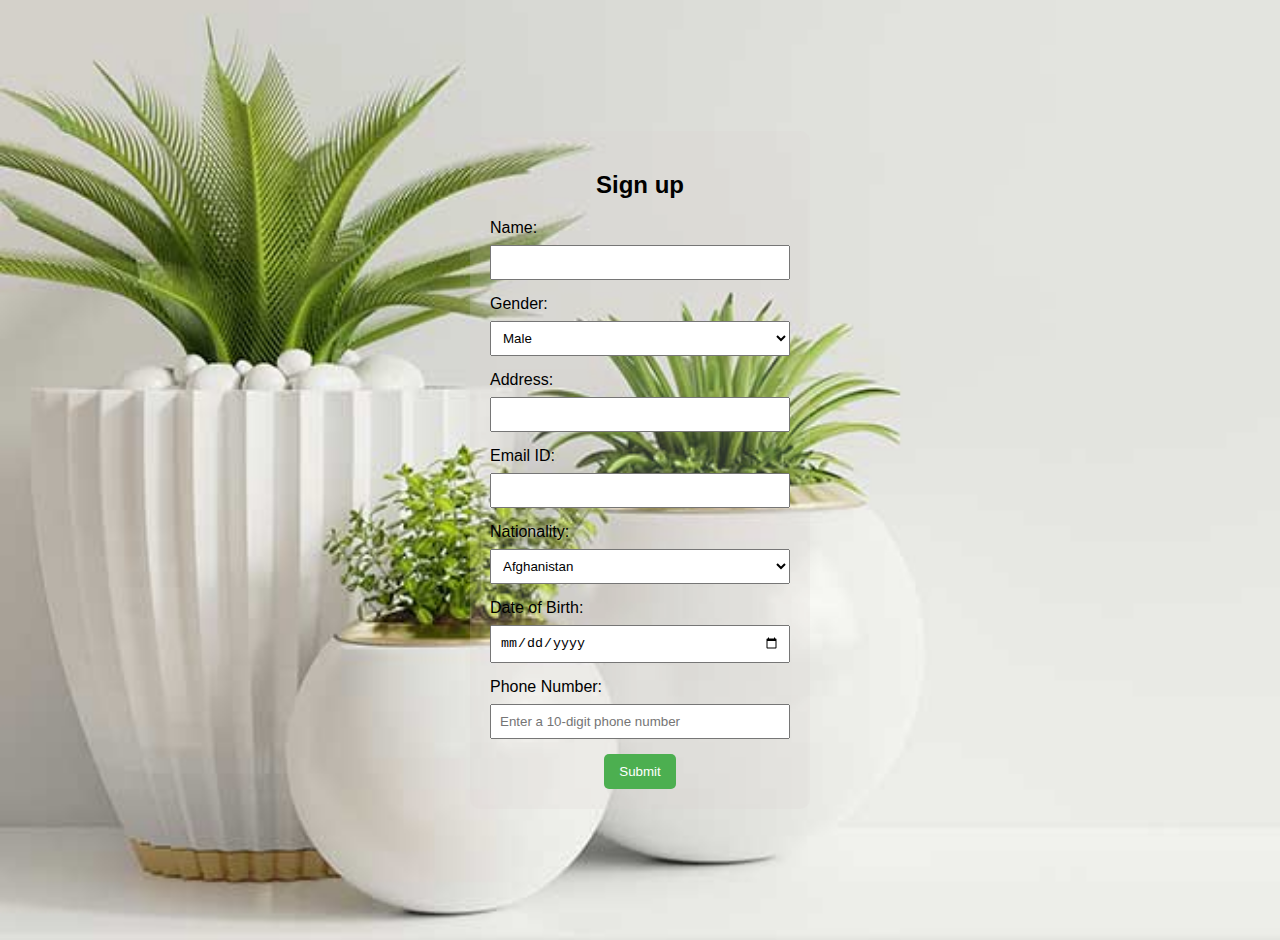
<file: mini-project/login.html>
<!DOCTYPE html>
<html lang="en">
<head>
  <meta charset="UTF-8">
  <meta name="viewport" content="width=device-width, initial-scale=1.0">
  <style>
    body {
      margin: 0;
      padding: 20px;
      font-family: 'Arial', sans-serif;
      background-image: url('images/Plants.jpg');
      background-size: cover;
      background-position: center;
      display:flex ;
      justify-content: center;
      align-items: center;
      height: 100vh;
      animation: zoomBackground 20s infinite alternate;
    }

    @keyframes zoomBackground {
      0% {
        background-size: 100%;
      }
      100% {
        background-size: 120%; /* Zoom to 120% */
      }
    }

    .login-box {
      background: rgba(221, 208, 208, 0.2);
      padding: 20px;
      border-radius: 10px;
      box-shadow: 10 10 10px rgba(0, 0, 0, 0.2);
      width: 300px;
      text-align: left;
    }

    .login-heading {
      text-align: center;
      font-weight: bold;
      margin-bottom: 20px;
    }

    .login-box label {
      display: inline-block ;
      margin-bottom: 8px;
    }

    .login-box input,
    .login-box select {
      width: 100%;
      padding: 8px;
      margin-bottom: 15px;
      box-sizing: border-box;
    }

    .login-box input[type="tel"] {
      margin-bottom: 15px;
    }

    .btn-container {
      text-align: center;
    }

    .login-box button {
      background-color: #4caf50;
      color: white;
      padding: 10px 15px;
      border: none;
      border-radius: 5px;
      cursor: pointer;
      align-items: center ;
    }

    .error {
      color: red;
      font-size: 12px;
    }
  </style>
  <title>Login Page</title>
</head>
<body>

  <div class="login-box">
    <h2 class="login-heading">Sign up</h2>
    <label for="name">Name:</label>
    <input type="text" id="name" name="name" required>

    <label for="gender">Gender:</label>
    <select id="gender" name="gender" required>
      <option value="male">Male</option>
      <option value="female">Female</option>
    </select>

    <label for="address">Address:</label>
    <input type="text" id="address" name="address" required>

    <label for="email">Email ID:</label>
    <input type="email" id="email" name="email" required>
    <span id="email-error" class="error"></span>

    <label for="nationality">Nationality:</label>
    <select id="nationality" name="nationality" required>
      <option value="Afghanistan">Afghanistan</option>
      <option value="Albania">Albania</option>
      <option value="Algeria">Algeria</option>
      <option value="India">India</option>
      <option value="Russia">Russia</option>
      <option value="Australia">Australia</option>
      <option value="Dubai">Dubai</option>
    </select>

    <label for="dob">Date of Birth:</label>
    <input type="date" id="dob" name="dob" required>

    <label for="phone">Phone Number:</label>
    <input type="tel" id="phone" name="phone" pattern="[0-9]{10}" required placeholder="Enter a 10-digit phone number">
    <span id="phone-error" class="error"></span>
    <div class="btn-container">
      <button type="submit" class="btn-container" onclick="validateForm()">Submit</button>
    </div>
  </div>

  <script>
    function validateForm() {
      var emailInput = document.getElementById("email");
      var emailError = document.getElementById("email-error");
      var phoneInput = document.getElementById("phone");
      var phoneError = document.getElementById("phone-error");
      var emailPattern = /^[a-zA-Z0-9._%+-]+@gmail\.com$/;

      // Validate email
      if (!emailPattern.test(emailInput.value)) {
        emailError.textContent = "Please enter a valid Gmail address.";
        return false;
      } else {
        emailError.textContent = "";
      }

      // Validate phone number
      if (!/^\d{10}$/.test(phoneInput.value)) {
        phoneError.textContent = "Please enter a 10-digit phone number without any special characters.";
        return false;
      } else {
        phoneError.textContent = "";
      }

      // If all validations pass, submit the form
      return true;
    }
  </script>

</body>
</html>
</file>
